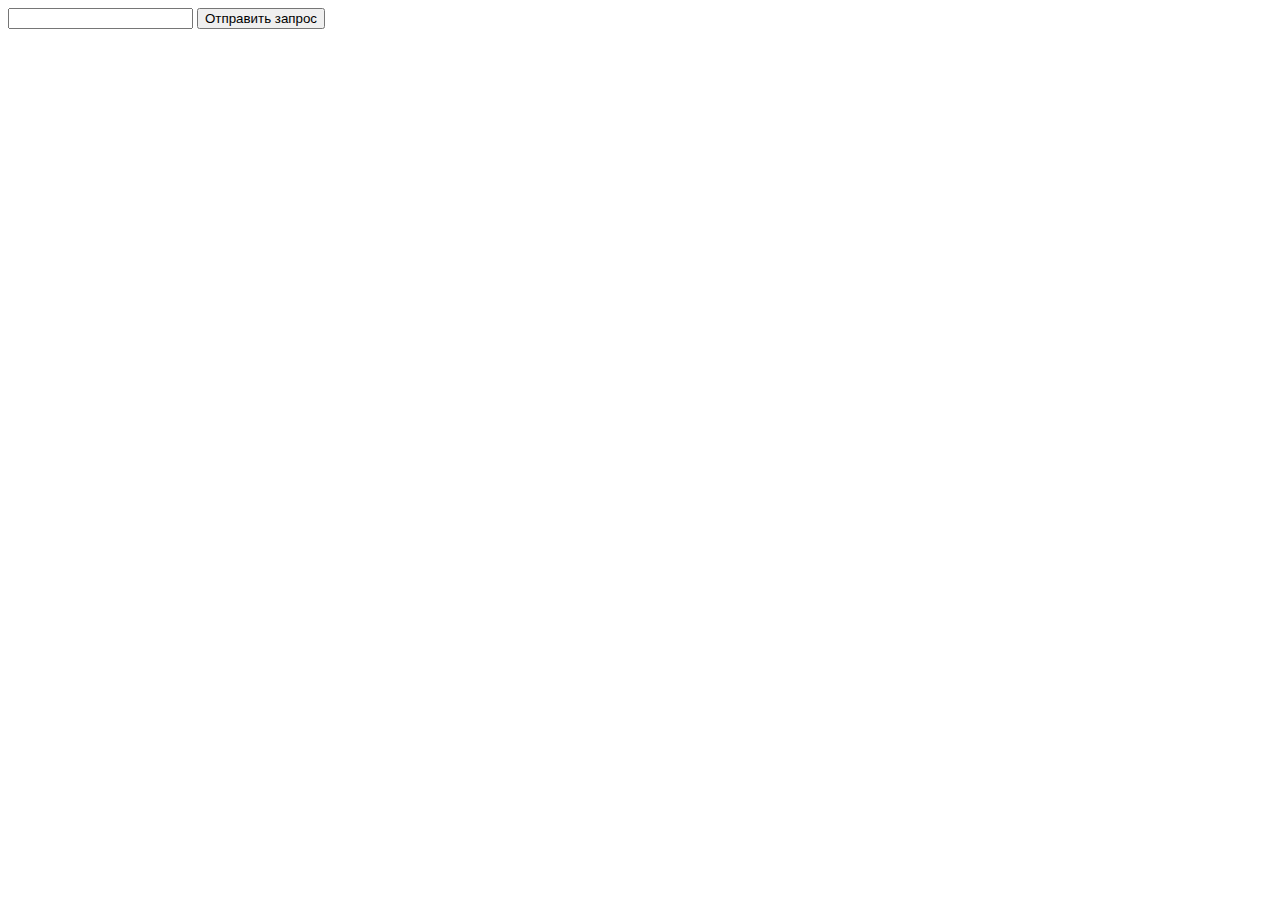
<file: 5/index.html>
<!DOCTYPE html>
<html lang="ru">
<head>
    <meta charset="UTF-8">
    <meta http-equiv="X-UA-Compatible" content="IE=edge">
    <meta name="viewport" content="width=device-width, initial-scale=1.0">
    <link rel="stylesheet" href="style.css">
    <title>Document</title>
</head>
<body>
    <input type="text" class="input-id">
    <button class="btn-request">
        Отправить запрос
    </button>
    <ol class="todo-list"></ol>
</body>

<script src="./scripts.js"></script>
</html>
</file>
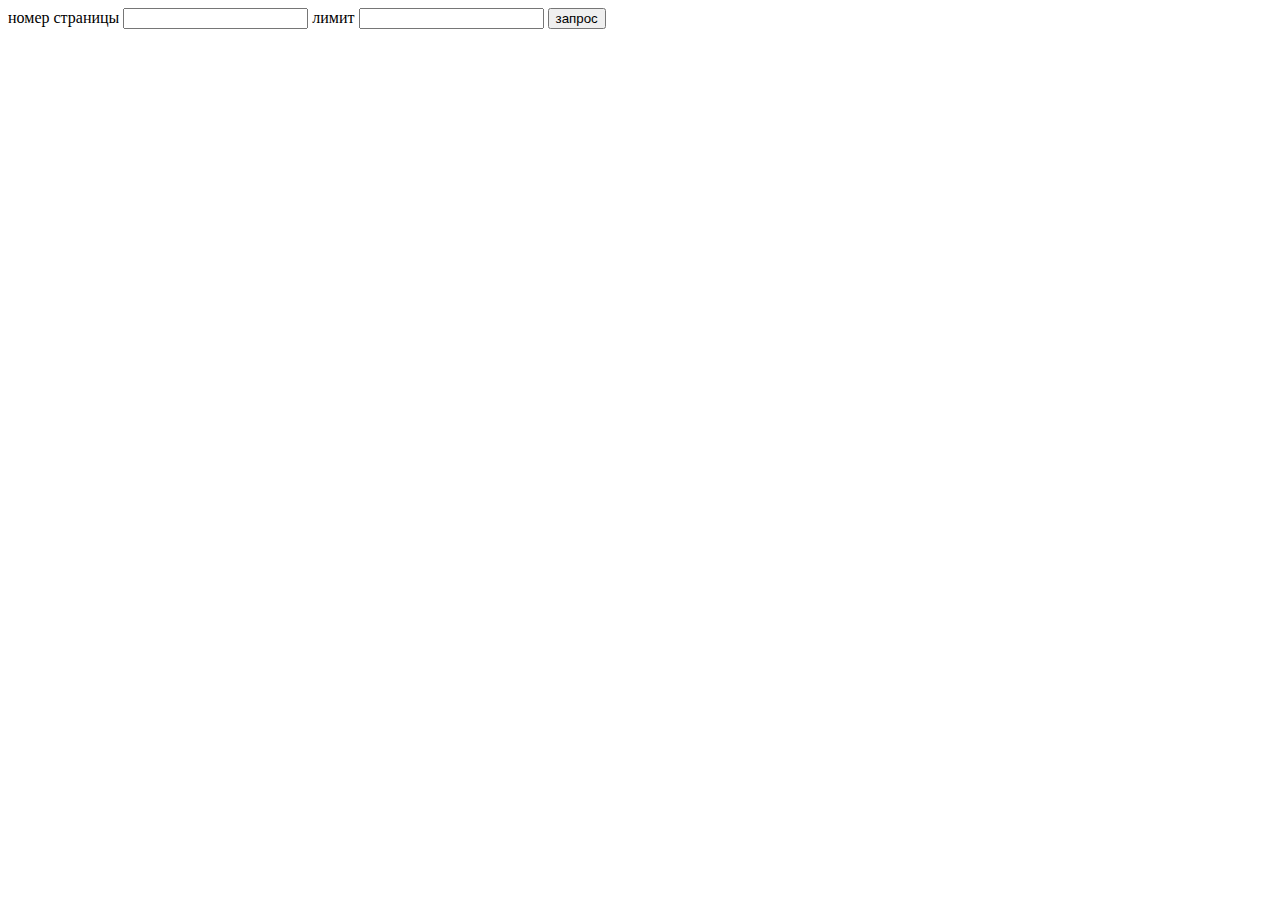
<file: 6/index.html>
<!DOCTYPE html>
<html lang="ru">
<head>
    <meta charset="UTF-8">
    <meta http-equiv="X-UA-Compatible" content="IE=edge">
    <meta name="viewport" content="width=device-width, initial-scale=1.0">
    <link rel="stylesheet" href="./style.css">
    <title>Document</title>
</head>
<body>
    <div>
        <label for="input-page">номер страницы</label>
        <input type="number" class="input-page" name="input-page">
        <label for="input-limit">лимит</label>
        <input type="number" class="input-limit" name="input-limit">
        <button class="btn-request">
            запрос
        </button>
    </div>
    <span class="error-message"></span>
    <ul class="img-list"></ul>
</body>

<script src="./scripts.js"></script>
</html>
</file>
<file: 5/style.css>
.completed {
    text-decoration: line-through;
}
</file>
<file: 6/style.css>
ul {
    list-style: none;
}

.error-message {
    display: none;
    margin-top: 15px;
    color: rgba(192, 15, 15, 0.712);
}

.img-list {
    display: flex;
    flex-wrap: wrap;
    gap: 12px;
}
</file>
